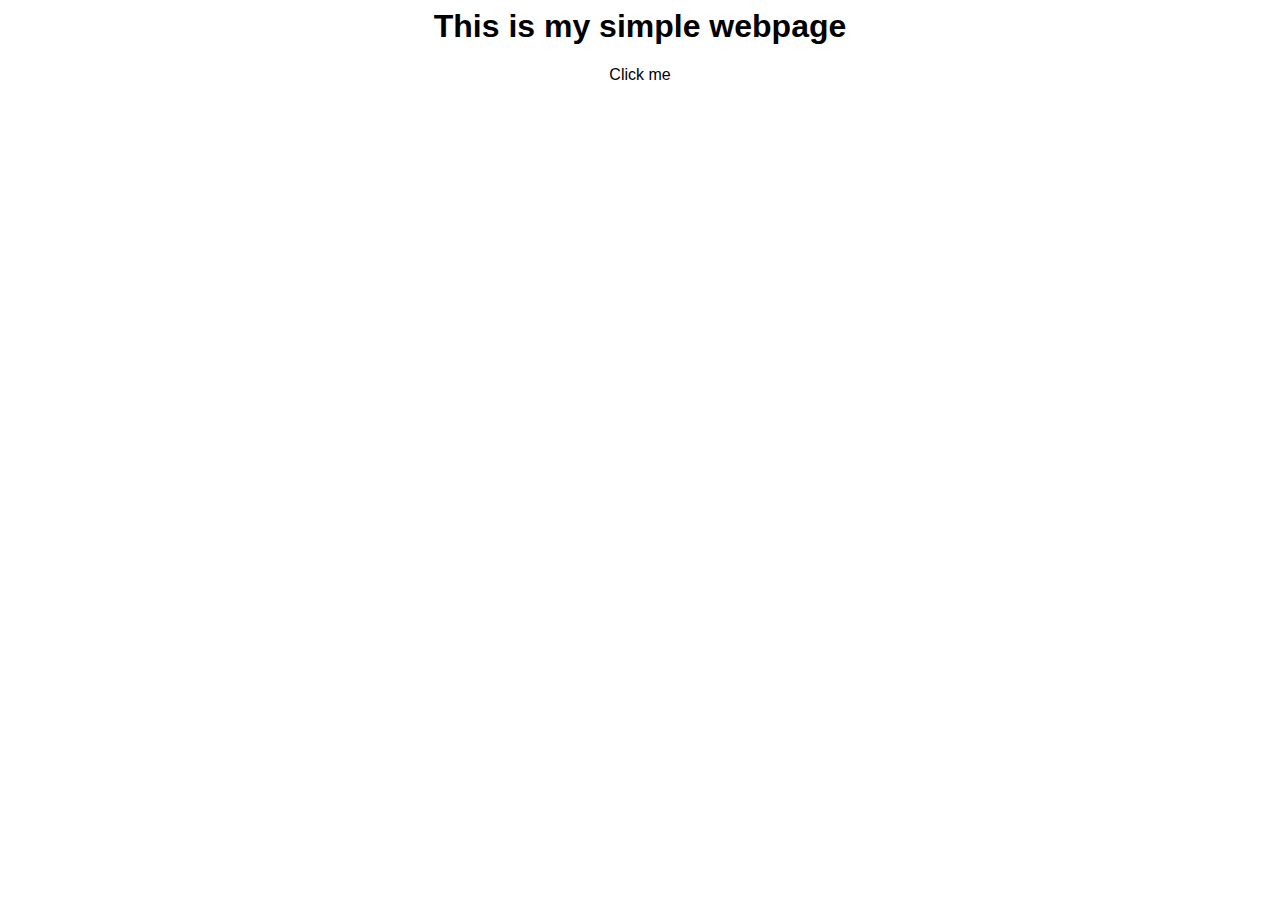
<file: index.html>
<html>
  <head>
    <link rel="stylesheet" href="style.css" />
  </head>
    <body>
      <h1 id="title">This is my simple webpage</h1>

      <div class="container clickable"> Click me
      </div>
      <script src="app.js"></script>
    </body>
</html>
</file>
<file: style.css>
body {
  font-family: Calibri, "Segoe UI", Arial, sans-serif;
}
h1 {
  text-align: center;
}
.container {
  margin: 0 auto;
  width: 800px;
  text-align: center;
  }
 .clickable {
  cursor:hand;
 }
</file>
